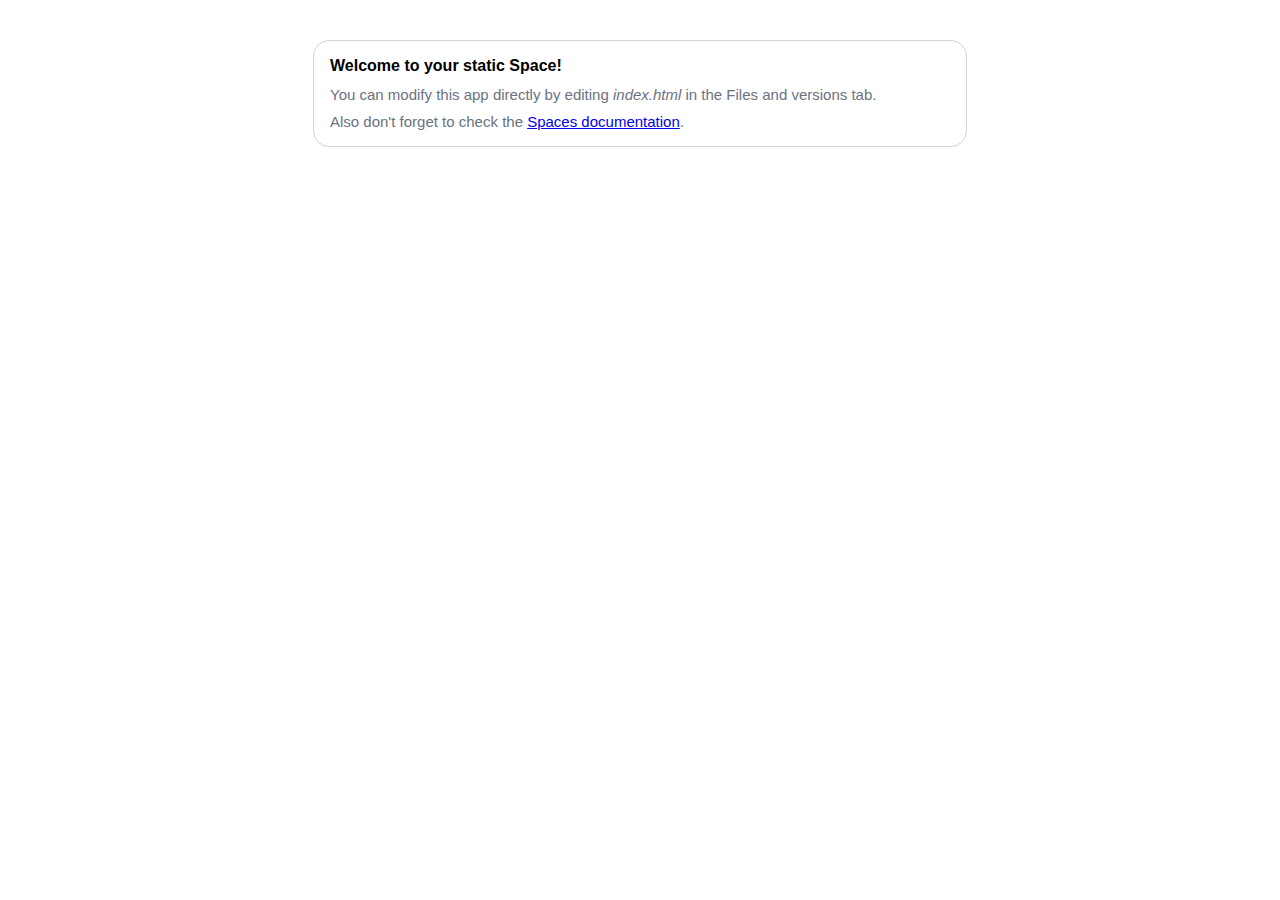
<file: index.html>
<!doctype html>
<html>
	<head>
		<meta charset="utf-8" />
		<meta name="viewport" content="width=device-width" />
		<title>My static Space</title>
		<link rel="stylesheet" href="style.css" />
	</head>
	<body>
		<div class="card">
			<h1>Welcome to your static Space!</h1>
			<p>You can modify this app directly by editing <i>index.html</i> in the Files and versions tab.</p>
			<p>
				Also don't forget to check the
				<a href="https://huggingface.co/docs/hub/spaces" target="_blank">Spaces documentation</a>.
			</p>
		</div>
	</body>
</html>
</file>
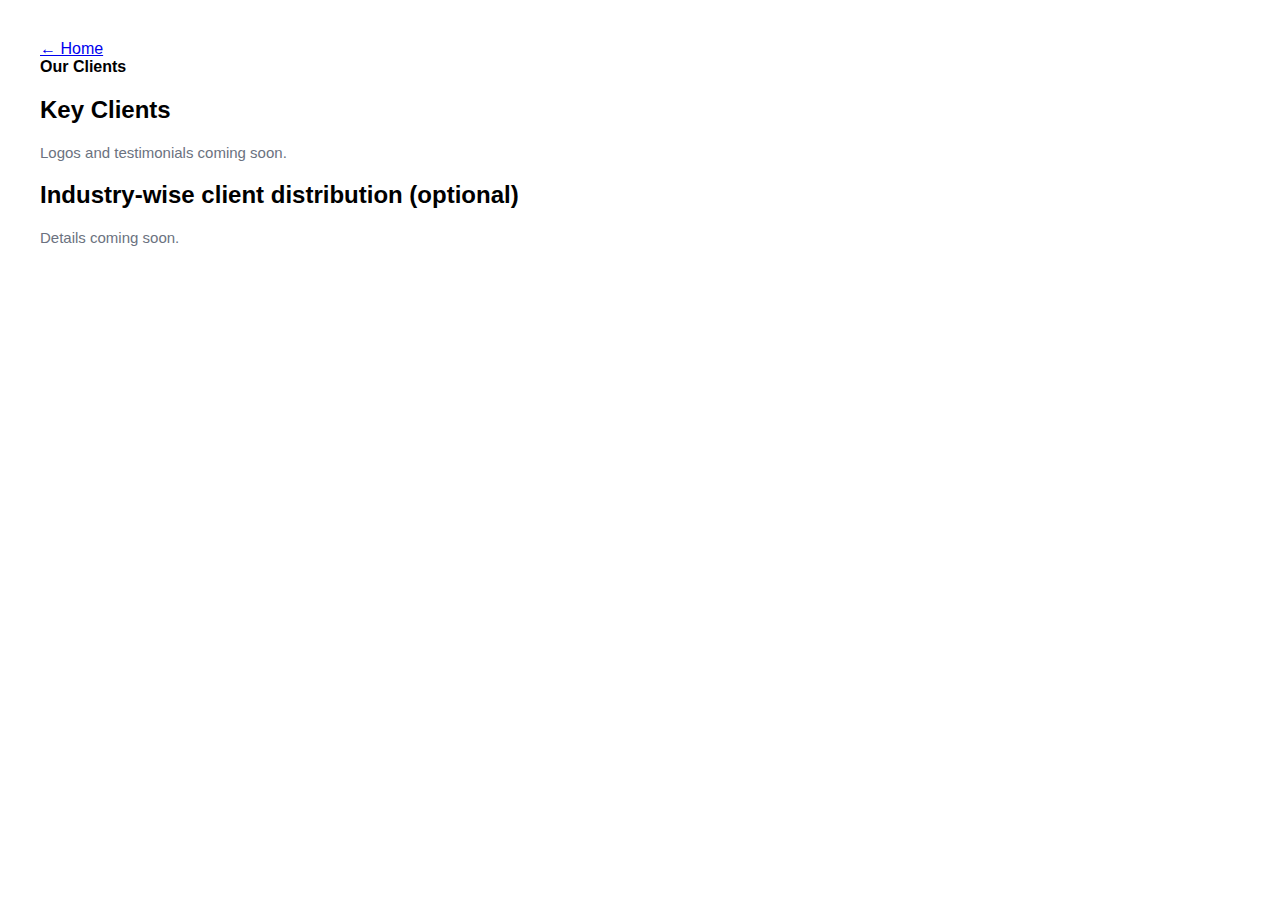
<file: clients.html>
<!DOCTYPE html>
<html lang="en">
<head>
    <meta charset="UTF-8">
    <meta name="viewport" content="width=device-width, initial-scale=1.0">
    <title>Our Clients | BirdScale</title>
    <link rel="stylesheet" href="style.css">
</head>
<body>
    <header><a href="index.html">&larr; Home</a></header>
    <main>
        <h1>Our Clients</h1>
        <section>
            <h2>Key Clients</h2>
            <p>Logos and testimonials coming soon.</p>
        </section>
        <section>
            <h2>Industry-wise client distribution (optional)</h2>
            <p>Details coming soon.</p>
        </section>
    </main>
</body>
</html>
</file>
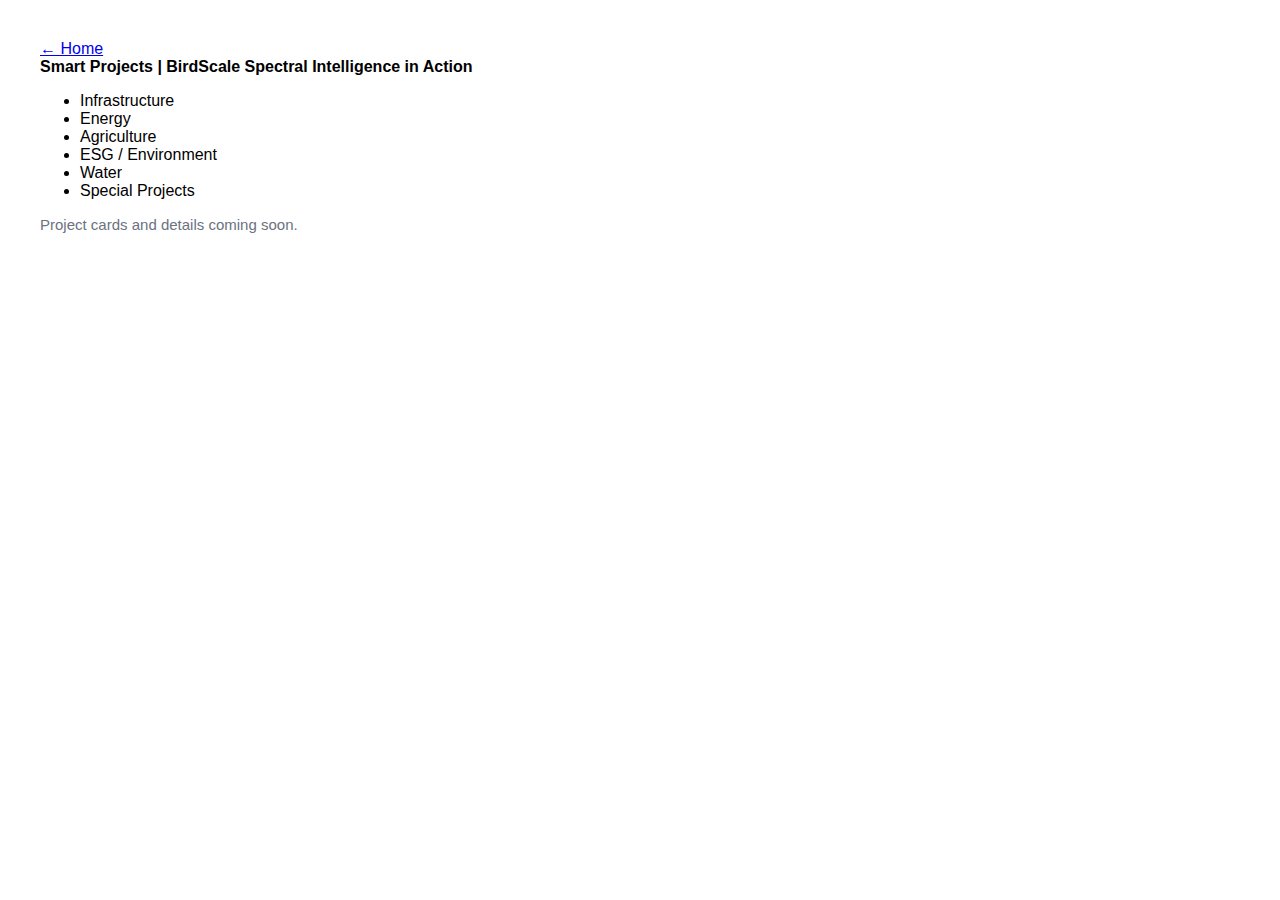
<file: smart-projects.html>
<!DOCTYPE html>
<html lang="en">
<head>
    <meta charset="UTF-8">
    <meta name="viewport" content="width=device-width, initial-scale=1.0">
    <title>Smart Projects | BirdScale Spectral Intelligence in Action</title>
    <link rel="stylesheet" href="style.css">
</head>
<body>
    <header><a href="index.html">&larr; Home</a></header>
    <main>
        <h1>Smart Projects | BirdScale Spectral Intelligence in Action</h1>
        <ul>
            <li>Infrastructure</li>
            <li>Energy</li>
            <li>Agriculture</li>
            <li>ESG / Environment</li>
            <li>Water</li>
            <li>Special Projects</li>
        </ul>
        <p>Project cards and details coming soon.</p>
    </main>
</body>
</html>
</file>
<file: style.css>
body {
	padding: 2rem;
	font-family: -apple-system, BlinkMacSystemFont, "Arial", sans-serif;
}

h1 {
	font-size: 16px;
	margin-top: 0;
}

p {
	color: rgb(107, 114, 128);
	font-size: 15px;
	margin-bottom: 10px;
	margin-top: 5px;
}

.card {
	max-width: 620px;
	margin: 0 auto;
	padding: 16px;
	border: 1px solid lightgray;
	border-radius: 16px;
}

.card p:last-child {
	margin-bottom: 0;
}
</file>
